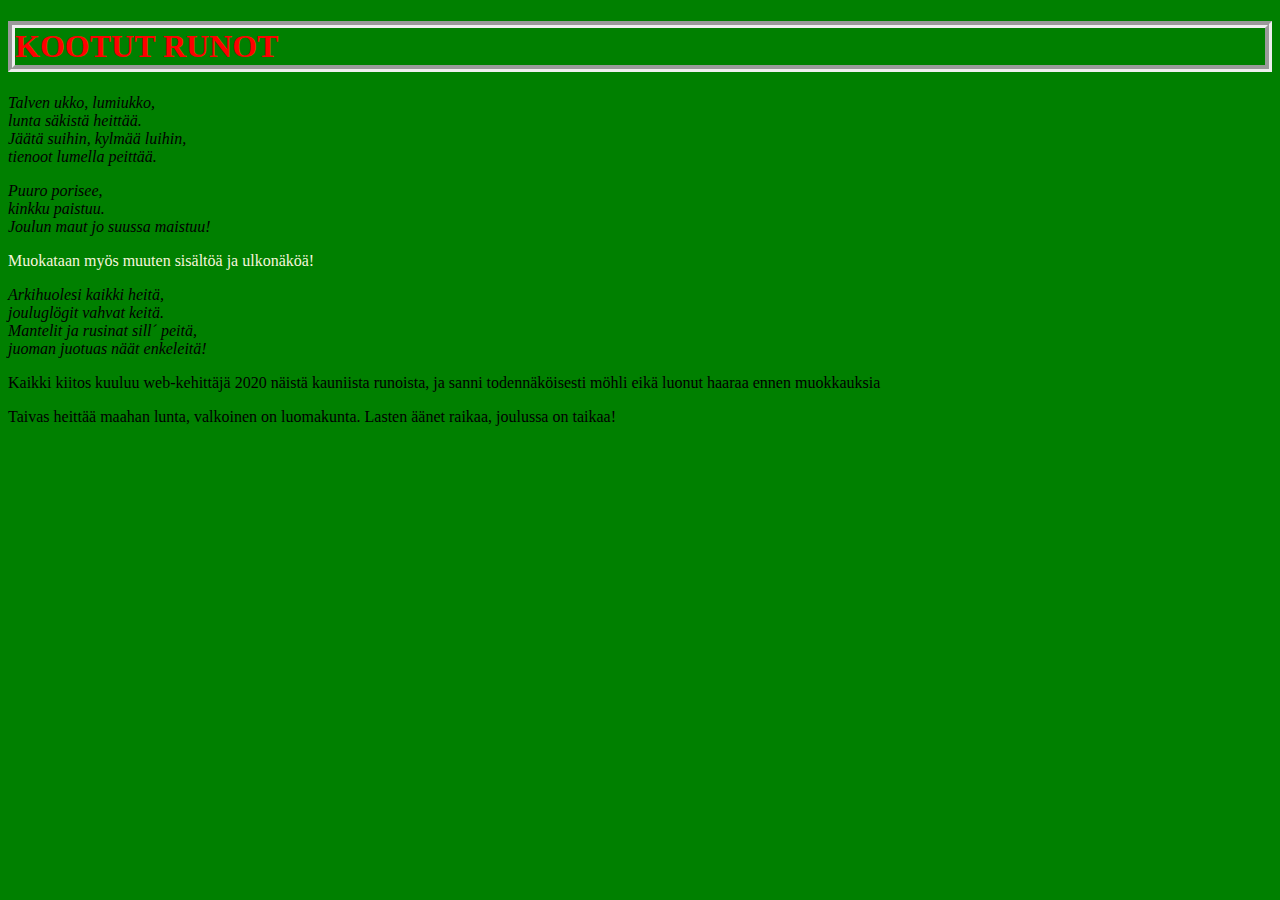
<file: index.html>
<!DOCTYPE html>
<html lang="en">
  <head>
    <meta charset="UTF-8" />
    <meta name="viewport" content="width=device-width, initial-scale=1.0" />
    <link rel="stylesheet" href="tyyli.css" />
    <title>Kauniita runoja</title>
  </head>
  <body>
    <!--Runot alkaa-->
    <h1>Kootut runot</h1>
    <p>
      <i
        >Talven ukko, lumiukko,<br />
        lunta säkistä heittää.<br />
        Jäätä suihin, kylmää luihin,<br />
        tienoot lumella peittää.
      </i>
    </p>
    <p>
      <i
        >Puuro porisee,<br />
        kinkku paistuu.<br />
        Joulun maut jo suussa maistuu!
      </i>
    </p>
    <p id="muokkaus">Muokataan myös muuten sisältöä ja ulkonäköä!</p>
    <!--hieno runo-->
    <p>
      <i
        >Arkihuolesi kaikki heitä, <br />
        jouluglögit vahvat keitä. <br />
        Mantelit ja rusinat sill´ peitä, <br />
        juoman juotuas näät enkeleitä!
      </i>
    </p>

    <p>
      Kaikki kiitos kuuluu web-kehittäjä 2020 näistä kauniista runoista, ja
      sanni todennäköisesti möhli eikä luonut haaraa ennen muokkauksia
    </p>
    <p>
      Taivas heittää maahan lunta,
      valkoinen on luomakunta.
      Lasten äänet raikaa,
      joulussa on taikaa!
    </p>
  </body>
</html>
</file>
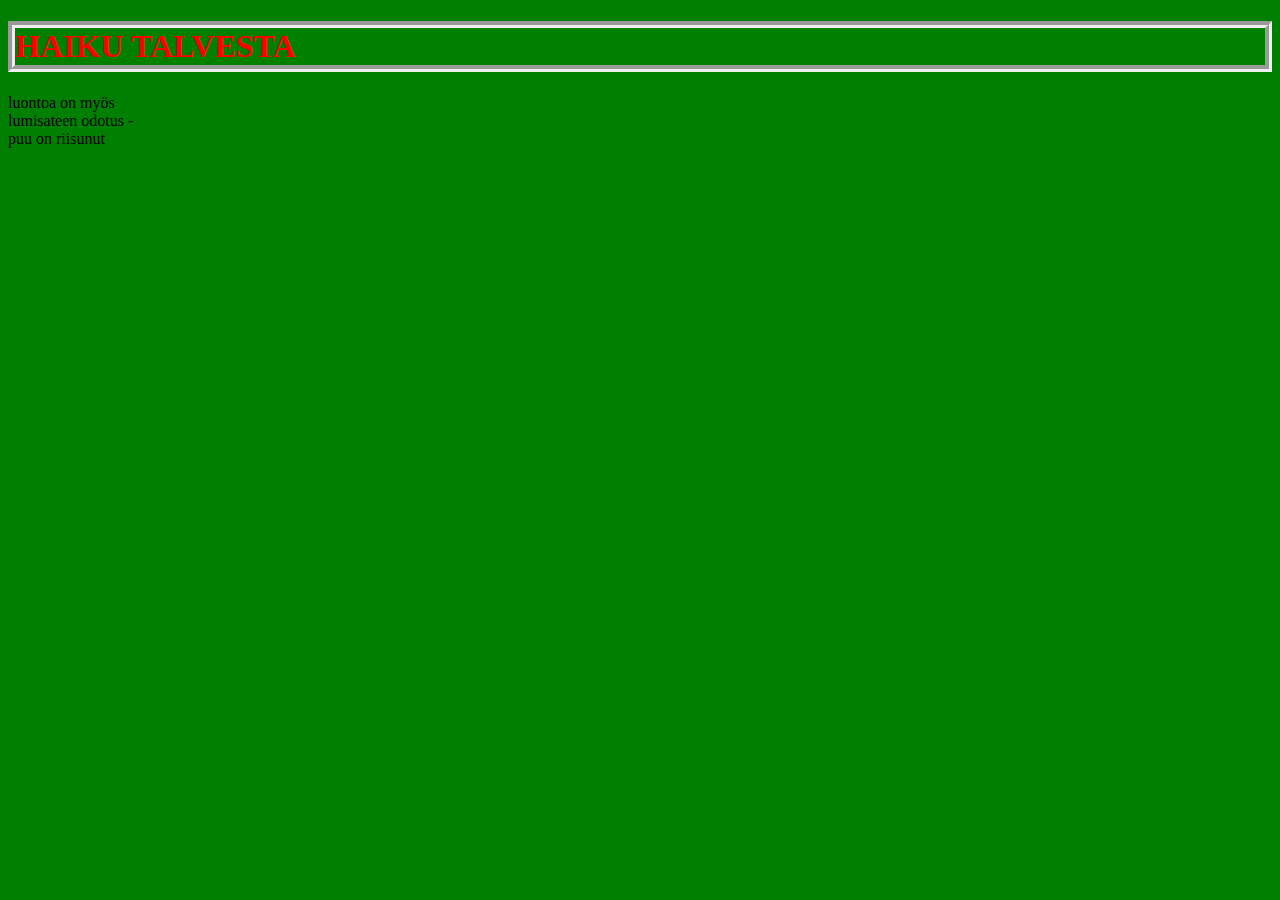
<file: haikuja.html>
<!DOCTYPE html>
<html lang="en">
  <head>
    <meta charset="UTF-8" />
    <meta name="viewport" content="width=device-width, initial-scale=1.0" />
    <link rel="stylesheet" href="tyyli.css" />
    <title>Haikuja</title>
  </head>
  <body>
    <h1>Haiku talvesta</h1>
    <p>
      luontoa on myös <br />
      lumisateen odotus - <br />
      puu on riisunut
    </p>
  </body>
</html>
</file>
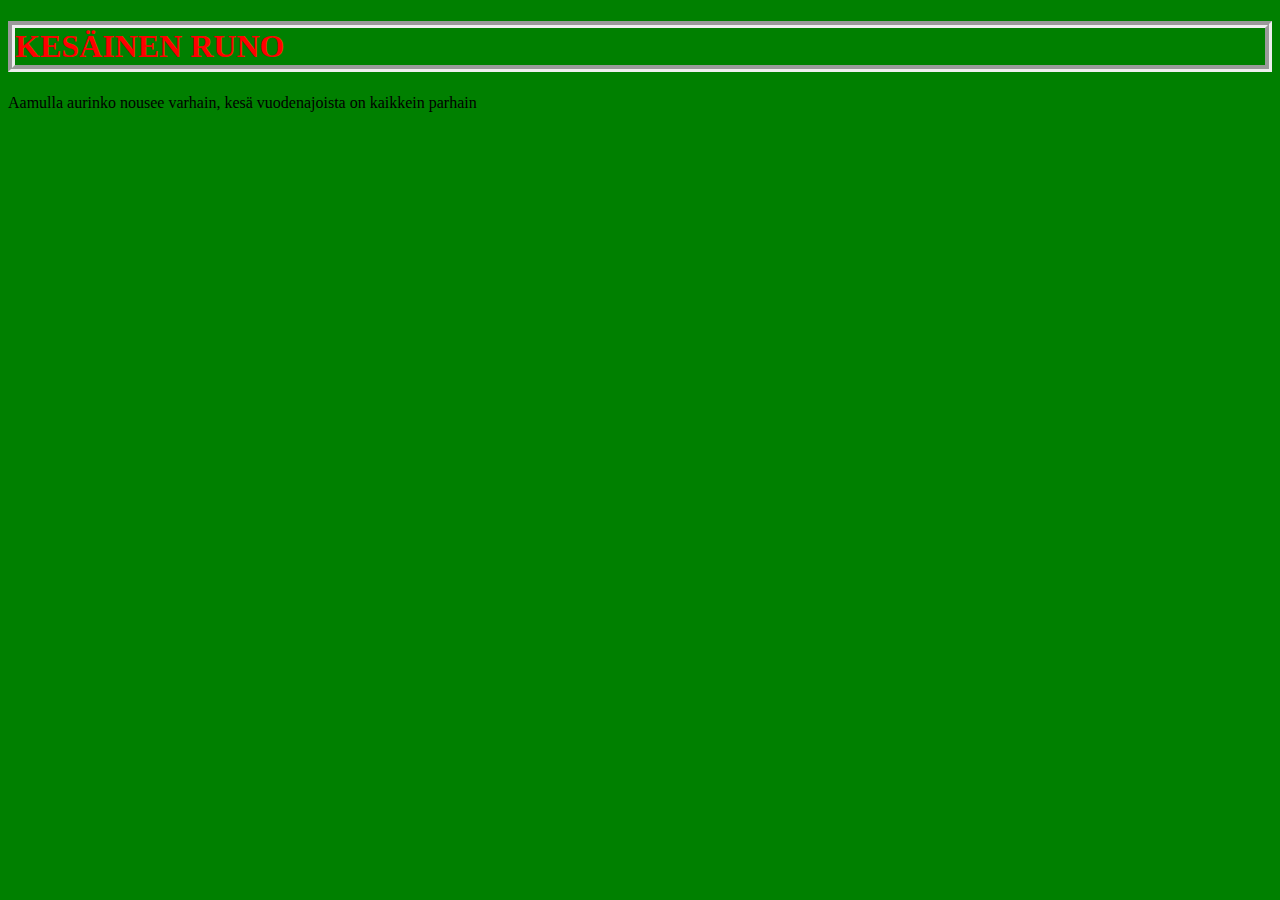
<file: kootut.html>
<!DOCTYPE html>
<html lang="en">
  <head>
    <meta charset="UTF-8" />
    <meta name="viewport" content="width=device-width, initial-scale=1.0" />
    <link rel="stylesheet" href="tyyli.css" />
    <title>Lisää runoja aiheittain</title>
  </head>
  <body>
    <h1>Kesäinen runo</h1>
    <p>Aamulla aurinko nousee varhain, kesä vuodenajoista on kaikkein parhain
</p>
  </body>
</html>
</file>
<file: tyyli.css>
body {
  background-color: green;
}

h1 {
  color: red;
  text-transform: uppercase;
  border-style: groove;
  border-width: 7px;
}

#muokkaus {
  color: beige;
}
</file>
